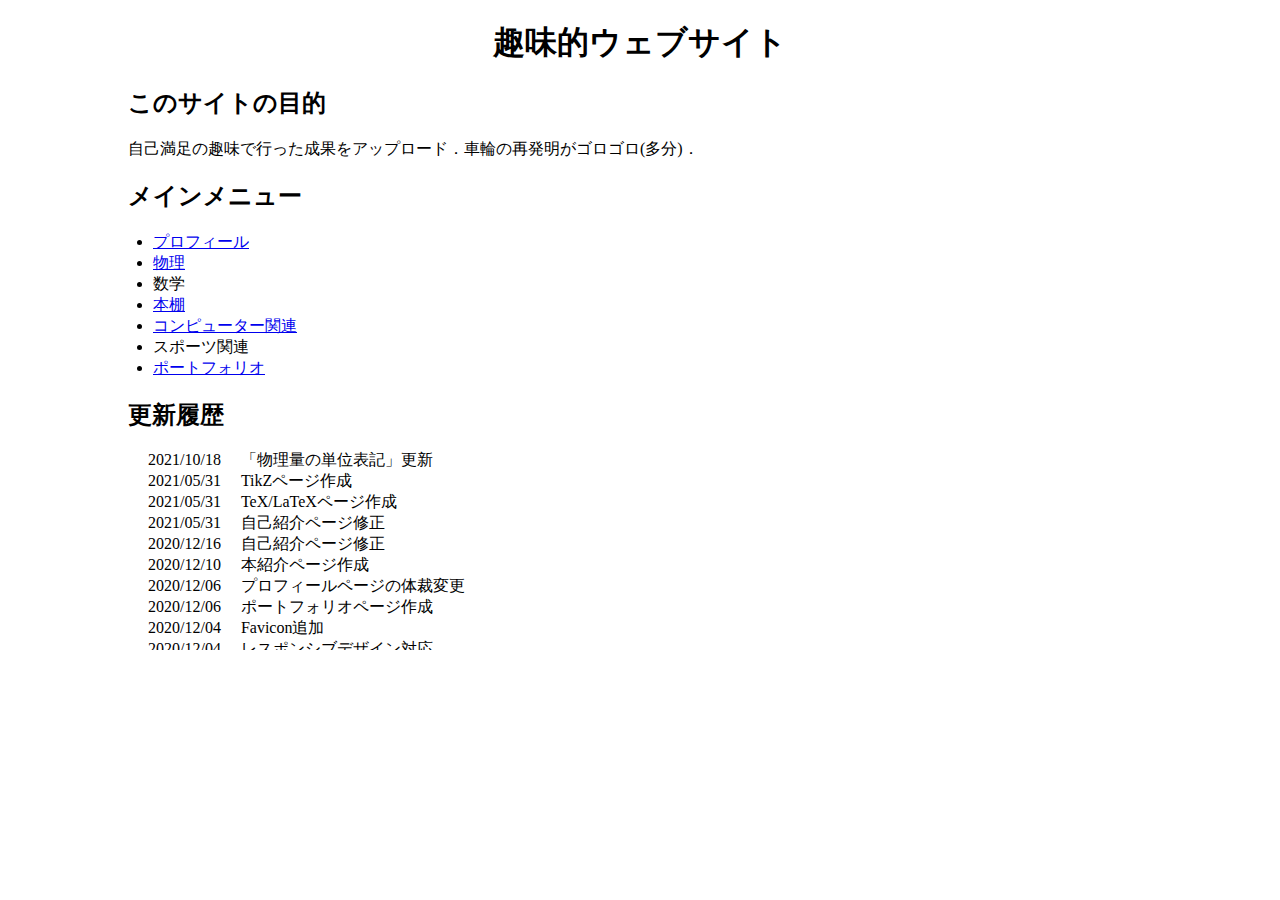
<file: index.html>
<!DOCTYPE html>
<html lang="ja" dir="ltr">
  <head>
    <meta charset="utf-8">
    <meta name="viewport" content="width=device-width,initial-scale=1.0">
    <link rel="shortcut icon" href="./fig/icon.png">
    <link rel="stylesheet" href="./css/style.css">
    <title>Main page</title>
  </head>
  <body>
    <h1>趣味的ウェブサイト</h1>
    <h2>このサイトの目的</h2>
    <p>自己満足の趣味で行った成果をアップロード．車輪の再発明がゴロゴロ(多分)．</p>
    <h2>メインメニュー</h2>
    <ul>
      <li><a href="./html/profile.html">プロフィール</a></li>
      <li><a href="./html/physics/index.html">物理</a></li>
      <li>数学</li>
      <li><a href="./html/books.html">本棚</a></li>
      <li><a href="./html/computer/index.html">コンピューター関連</a></li>
      <li>スポーツ関連</li>
      <li><a href="./html/portfolio.html">ポートフォリオ</a></li>
    </ul>
    <h2>更新履歴</h2>
    <ul class="update_list">
      <li><time datetime="2021-10-18">2021/10/18</time><span>「物理量の単位表記」更新</span></li>
      <li><time datetime="2021/05/31">2021/05/31</time><span>TikZページ作成</span></li>
      <li><time datetime="2021/05/31">2021/05/31</time><span>TeX/LaTeXページ作成</span></li>
      <li><time datetime="2021/05/31">2021/05/31</time><span>自己紹介ページ修正</span></li>
      <li><time datetime="2020/12/16">2020/12/16</time><span>自己紹介ページ修正</span></li>
      <li><time datetime="2020/12/10">2020/12/10</time><span>本紹介ページ作成</span> </li>
      <li><time datetime="2020/12/06">2020/12/06</time><span>プロフィールページの体裁変更</span></li>
      <li><time datetime="2020/12/06">2020/12/06</time><span>ポートフォリオページ作成</span></li>
      <li><time datetime="2020/12/04">2020/12/04</time><span>Favicon追加</span></li>
      <li><time datetime="2020/12/04">2020/12/04</time><span>レスポンシブデザイン対応</span></li>
      <li><time datetime="2020/12/04">2020/12/04</time><span>プロフィールページ作成</span></li>
      <li><time datetime="2020/12/04">2020/12/04</time><span>サイト発足(気まぐれ)by github.io</span></li>
    </ul>
  </body>
</html>
</file>
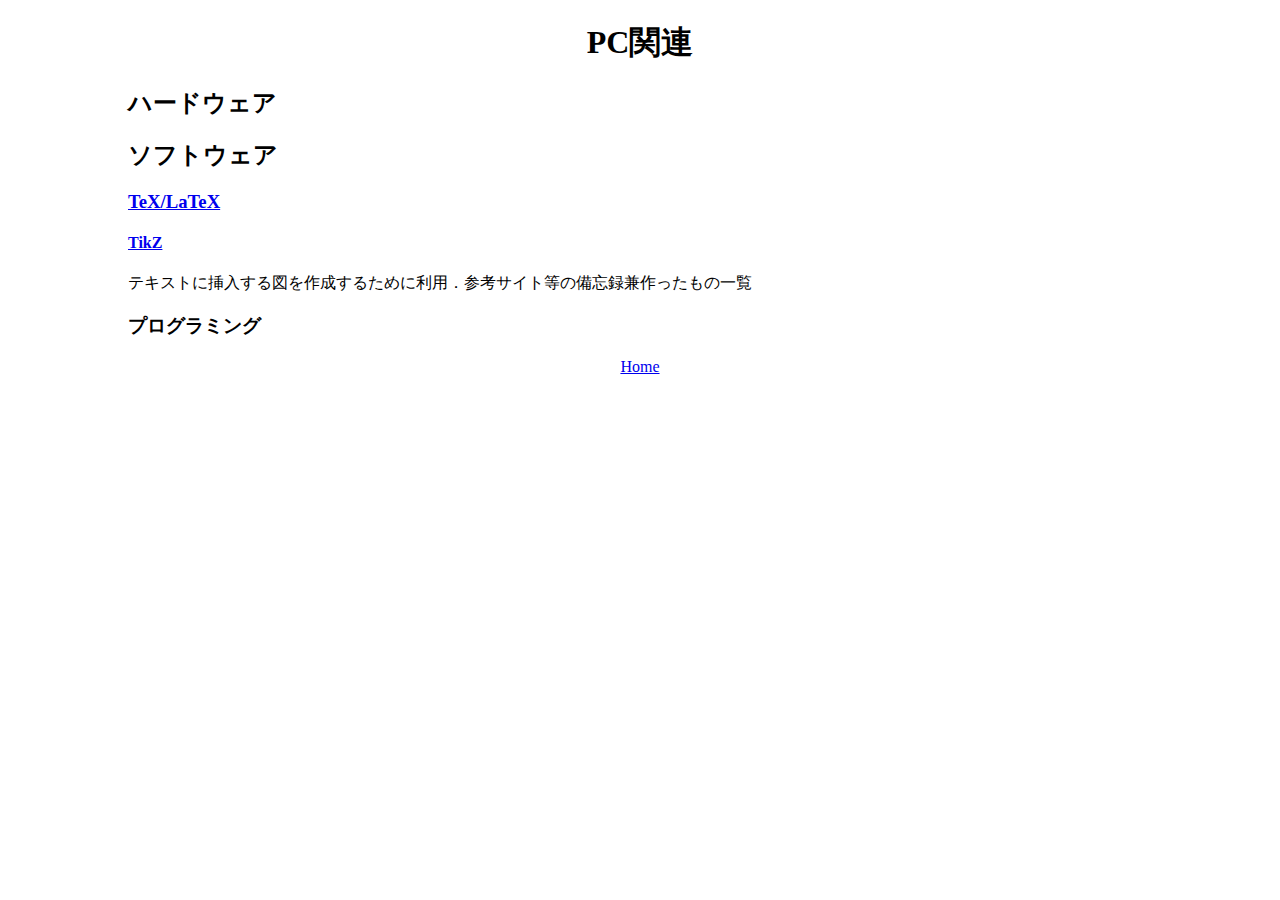
<file: html/computer/index.html>
<!DOCTYPE html>
<html lang="ja" dir="ltr">
  <head>
    <meta charset="utf-8">
    <meta name="viewport" content="width=device-width,initial-scale=1.0">
    <link rel="shortcut icon" href="../../fig/icon.png">
    <link rel="stylesheet" href="../../css/style.css">
    <title>コンピュータ・プログラミング</title>
  </head>
  <body>
    <h1>PC関連</h1>
    <h2>ハードウェア</h2>
    <h2>ソフトウェア</h2>
    <h3><a href="./LaTeX/index.html">TeX/LaTeX</a></h3>
    <h4><a href="./LaTeX/TikZ.html">TikZ</a></h4>
    <p>テキストに挿入する図を作成するために利用．参考サイト等の備忘録兼作ったもの一覧</p>
    <h3>プログラミング</h3>
    <div class="back">
      <a href="../../index.html">Home</a>
    </div>
  </body>
</html>
</file>
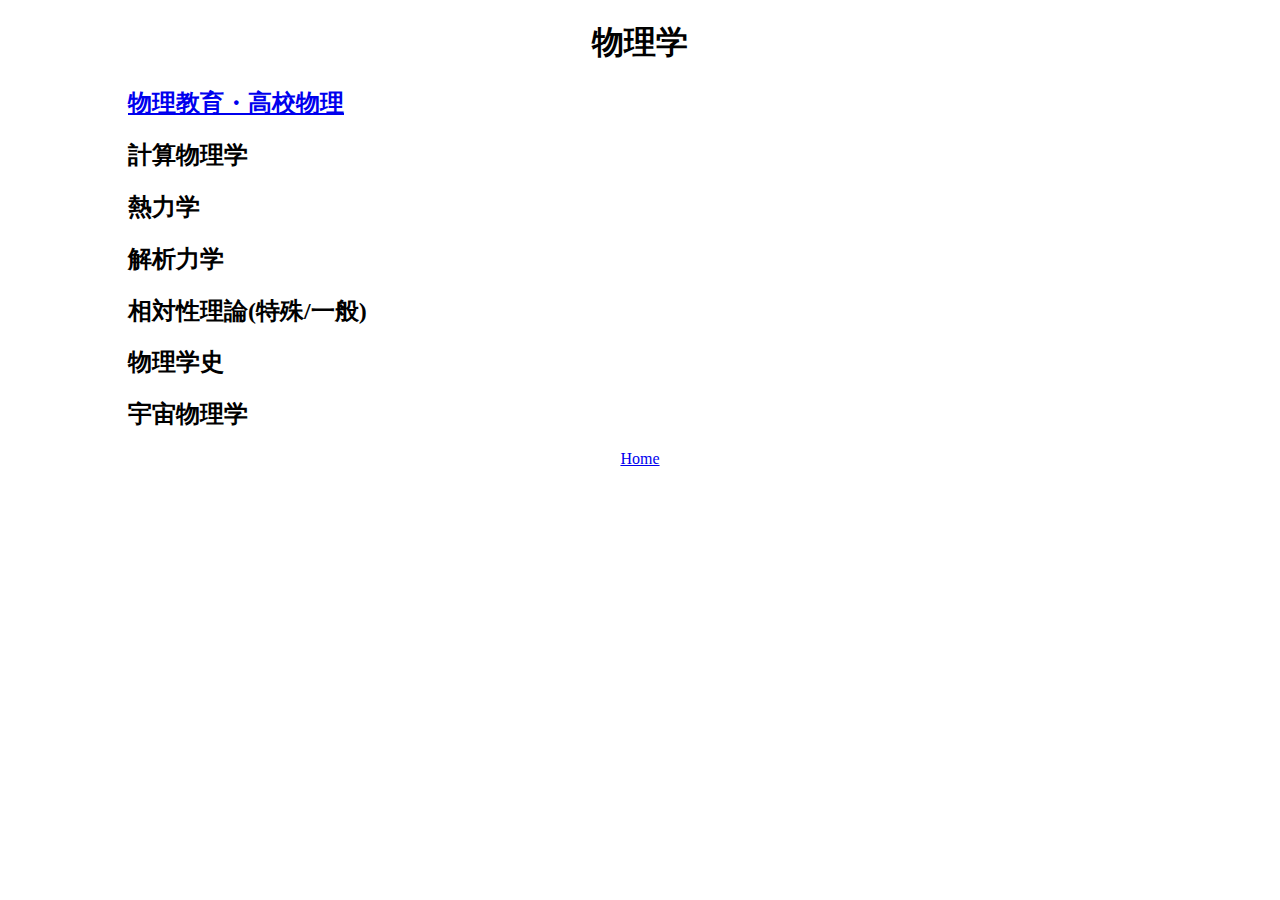
<file: html/physics/index.html>
<!DOCTYPE html>
<html lang="ja" dir="ltr">
  <head>
    <meta charset="utf-8">
    <meta name="viewport" content="width=device-width,initial-scale=1.0">
    <link rel="shortcut icon" href="../../fig/icon.png">
    <link rel="stylesheet" href="../../css/style.css">
    <title>物理学</title>
  </head>
  <body>
    <h1>物理学</h1>
    <h2><a href="./education/index.html">物理教育・高校物理</a></h2>
    <h2>計算物理学</h2>
    <h2>熱力学</h2>
    <h2>解析力学</h2>
    <h2>相対性理論(特殊/一般)</h2>
    <h2>物理学史</h2>
    <h2>宇宙物理学</h2>
    <div class="back">
      <a href="../../index.html">Home</a>
    </div>
  </body>
</html>
</file>
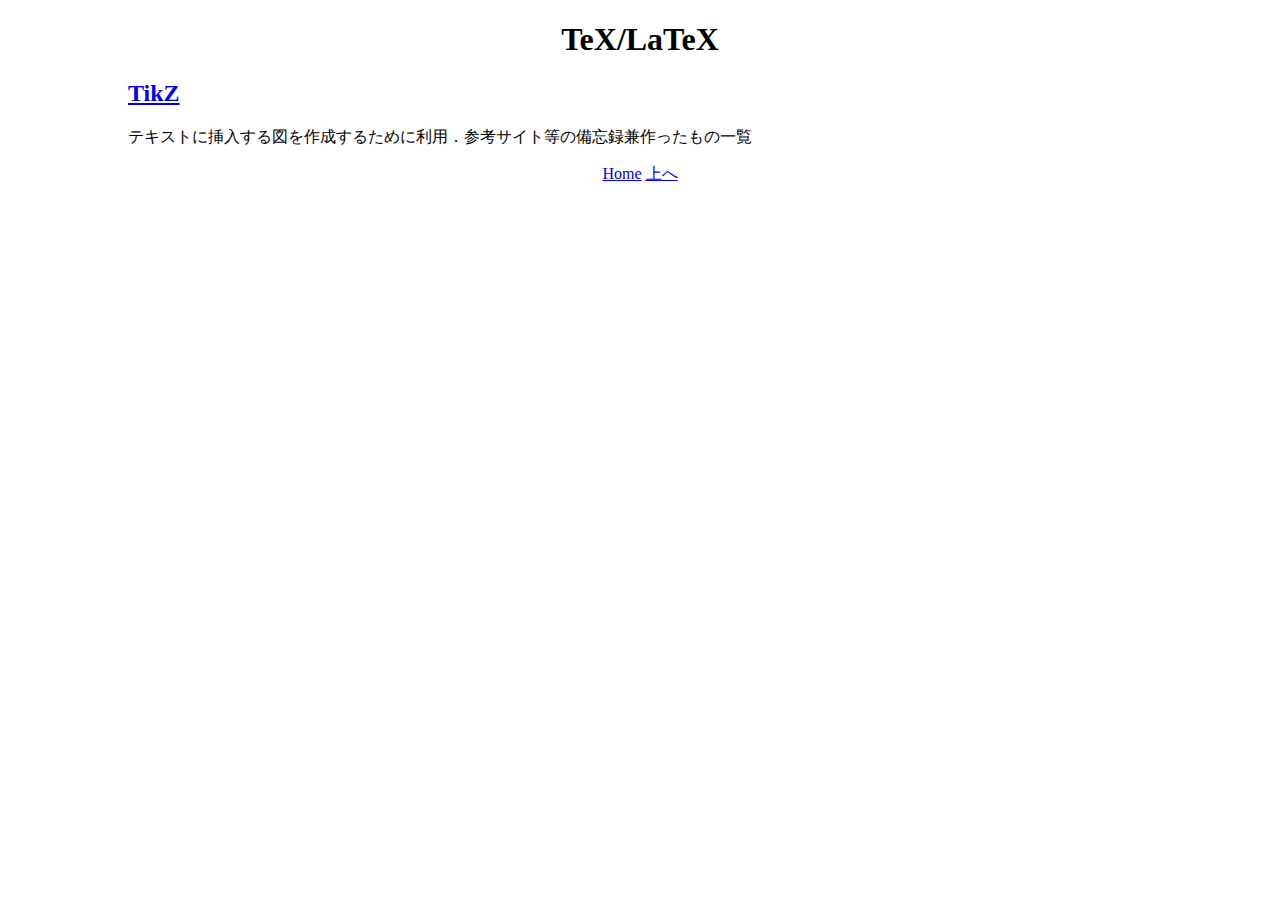
<file: html/computer/LaTeX/index.html>
<!DOCTYPE html>
<html lang="ja" dir="ltr">
  <head>
    <meta charset="utf-8">
    <meta name="viewport" content="width=device-width,initial-scale=1.0">
    <link rel="shortcut icon" href="../../../fig/icon.png">
    <link rel="stylesheet" href="../../../css/style.css">
    <title>TeX/LaTeX</title>
  </head>
  <body>
    <h1>TeX/LaTeX</h1>
    <h2><a href="./TikZ.html">TikZ</a></h2>
    <p>テキストに挿入する図を作成するために利用．参考サイト等の備忘録兼作ったもの一覧</p>
    <div class="back">
      <a href="../../../index.html">Home</a>
      <a href="../index.html">上へ</a>
    </div>
  </body>
</html>
</file>
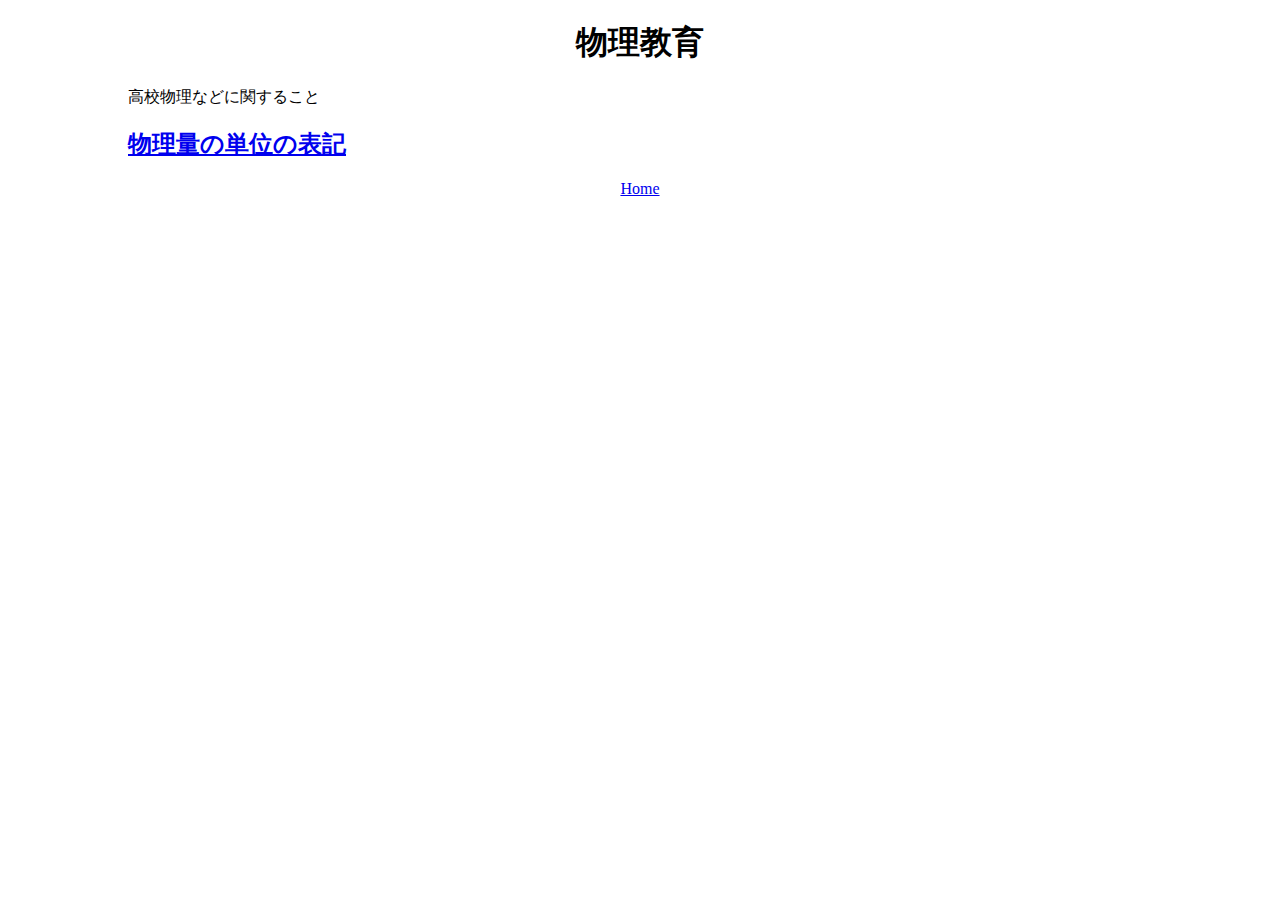
<file: html/physics/education/index.html>
<!DOCTYPE html>
<html lang="ja" dir="ltr">
  <head>
    <meta charset="utf-8">
    <meta name="viewport" content="width=device-width,initial-scale=1.0">
    <link rel="shortcut icon" href="../../../fig/icon.png">
    <link rel="stylesheet" href="../../../css/style.css">
    <title>物理教育</title>
  </head>
  <body>
    <h1>物理教育</h1>
    高校物理などに関すること
    <h2><a href="./unit_expression.html">物理量の単位の表記</a></h2>
    <div class="back">
      <a href="../../../index.html">Home</a>
    </div>
  </body>
</html>
</file>
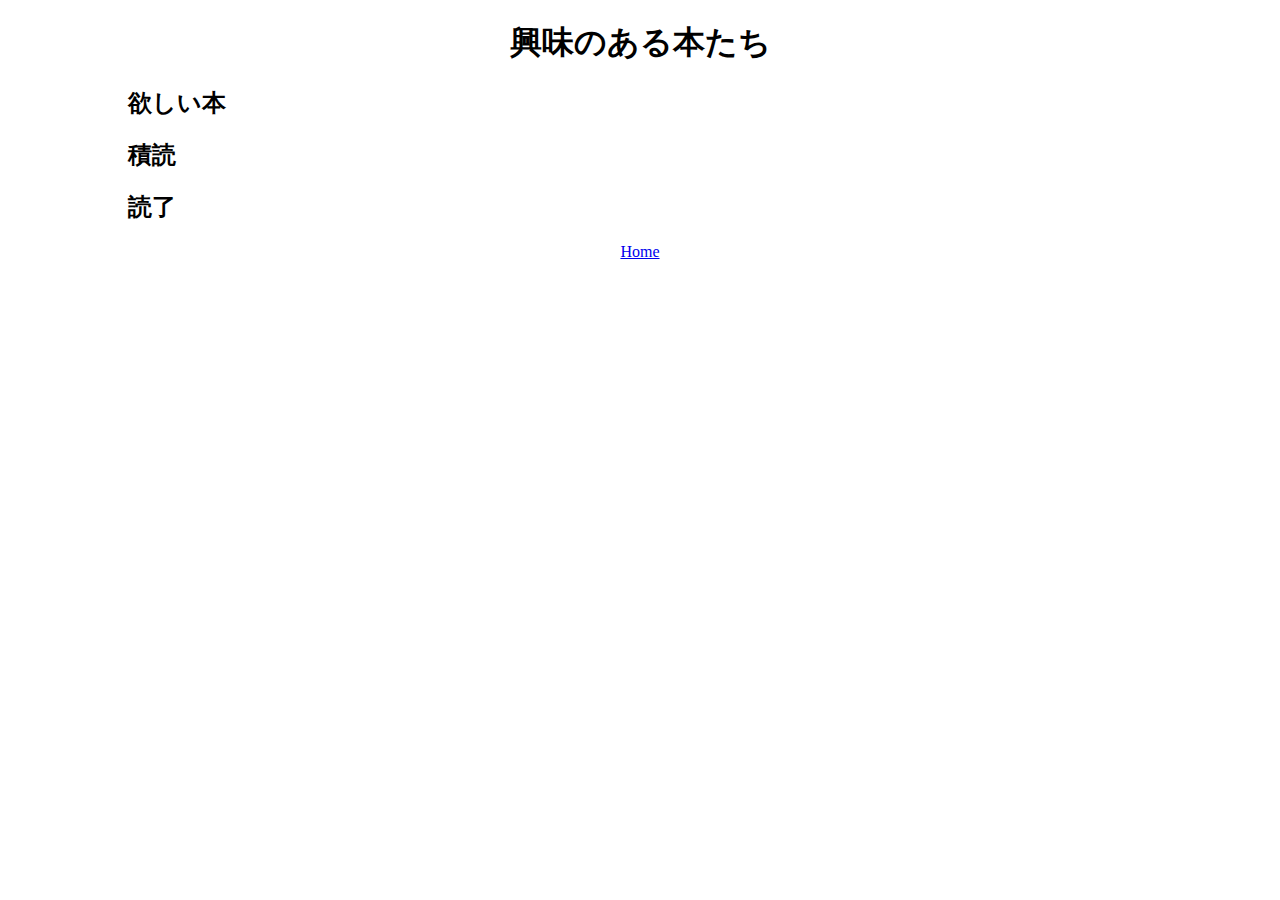
<file: html/books.html>
<!DOCTYPE html>
<html lang="ja" dir="ltr">
  <head>
    <meta charset="utf-8">
    <meta name="viewport" content="width=device-width,initial-scale=1.0">
    <link rel="shortcut icon" href="../fig/icon.png">
    <link rel="stylesheet" href="../css/style.css">
    <title>BookShelf</title>
  </head>
  <body>
    <h1>興味のある本たち</h1>
    <h2>欲しい本</h2>
    <h2>積読</h2>
    <h2>読了</h2>
    <div class="back">
      <a href="../index.html">Home</a>
    </div>
  </body>
</html>
</file>
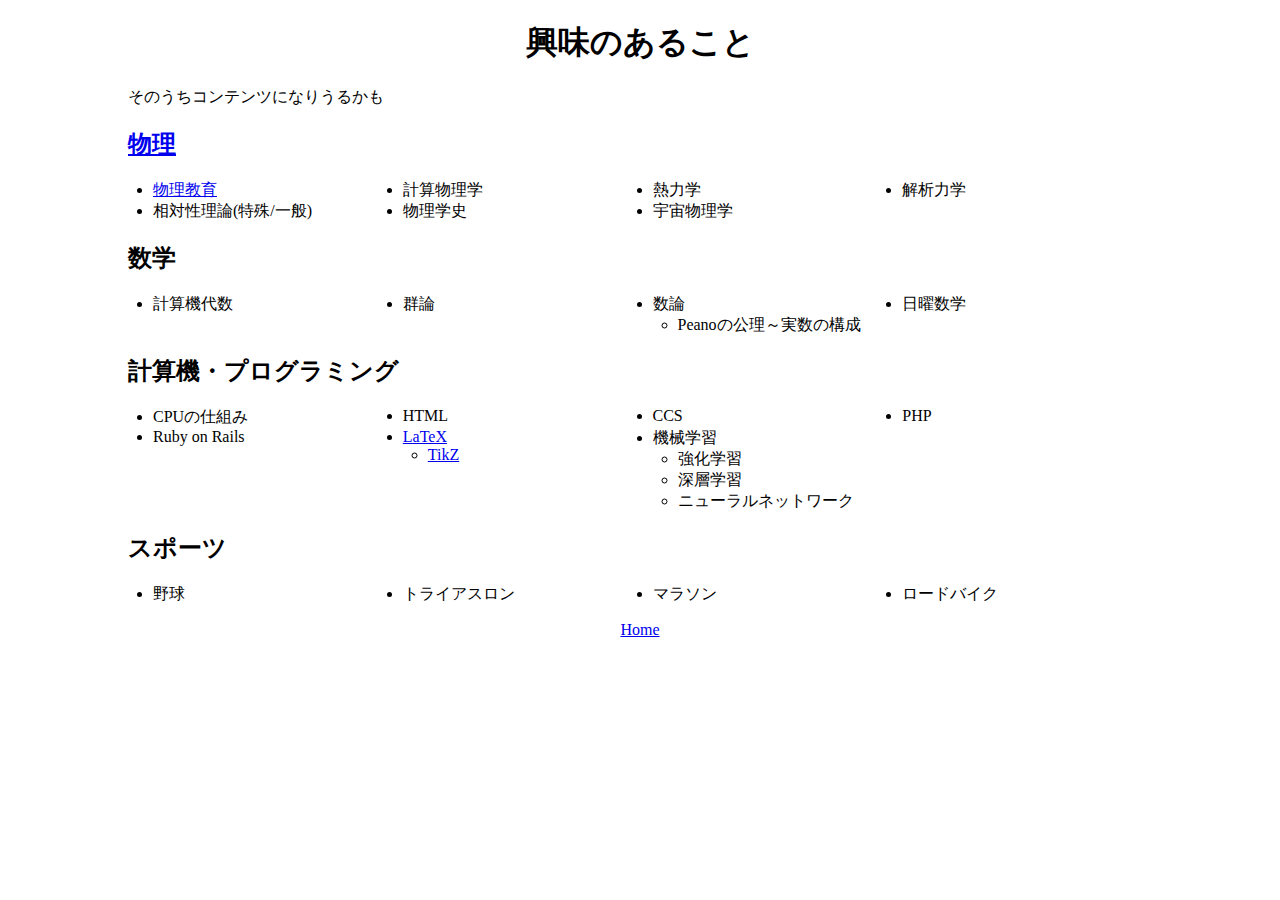
<file: html/interests.html>
<!DOCTYPE html>
<html lang="ja" dir="ltr">
  <head>
    <meta charset="utf-8">
    <meta name="viewport" content="width=device-width,initial-scale=1.0">
    <link rel="shortcut icon" href="../fig/icon.png">
    <link rel="stylesheet" href="../css/style.css">
    <title>Interests</title>
  </head>
  <body>
    <h1>興味のあること</h1>
    <span>そのうちコンテンツになりうるかも</span>
    <h2 id="physics"><a href="./physics/index.html">物理</a></h2>
        <ul class="flex-container">
          <li><a href="./physics/education/index.html">物理教育</a></li>
          <li>計算物理学</li>
          <li>熱力学</li>
          <li>解析力学</li>
          <li>相対性理論(特殊/一般)</li>
          <li>物理学史</li>
          <li>宇宙物理学</li>
        </ul>
      <h2 id="math">数学</h2>
        <ul class="flex-container">
          <li>計算機代数</li>
          <li>群論</li>
          <li>数論
            <ul>
              <li>Peanoの公理～実数の構成</li>
            </ul>
          </li>
          <li>日曜数学</li>
        </ul>
      <h2>計算機・プログラミング</h2>
        <ul class="flex-container">
          <li>CPUの仕組み</li>
          <li>HTML</li>
          <li>CCS</li>
          <li>PHP</li>
          <li>Ruby on Rails</li>
          <li><a href="./computer/LaTeX/index.html">LaTeX</a>
          <ul>
            <li>
              <a href="./computer/LaTeX/TikZ.html">TikZ</a></li>
          </ul></li>
          <li>機械学習
            <ul>
              <li>強化学習</li>
              <li>深層学習</li>
              <li>ニューラルネットワーク</li>
            </ul>
          </li>
        </ul>
      <h2 id="sports">スポーツ</h2>
        <ul class="flex-container">
          <li>野球</li>
          <li>トライアスロン</li>
          <li>マラソン</li>
          <li>ロードバイク</li>
        </ul>

    <div class="back">
      <a href="../index.html">Home</a>
    </div>
  </body>
</html>
</file>
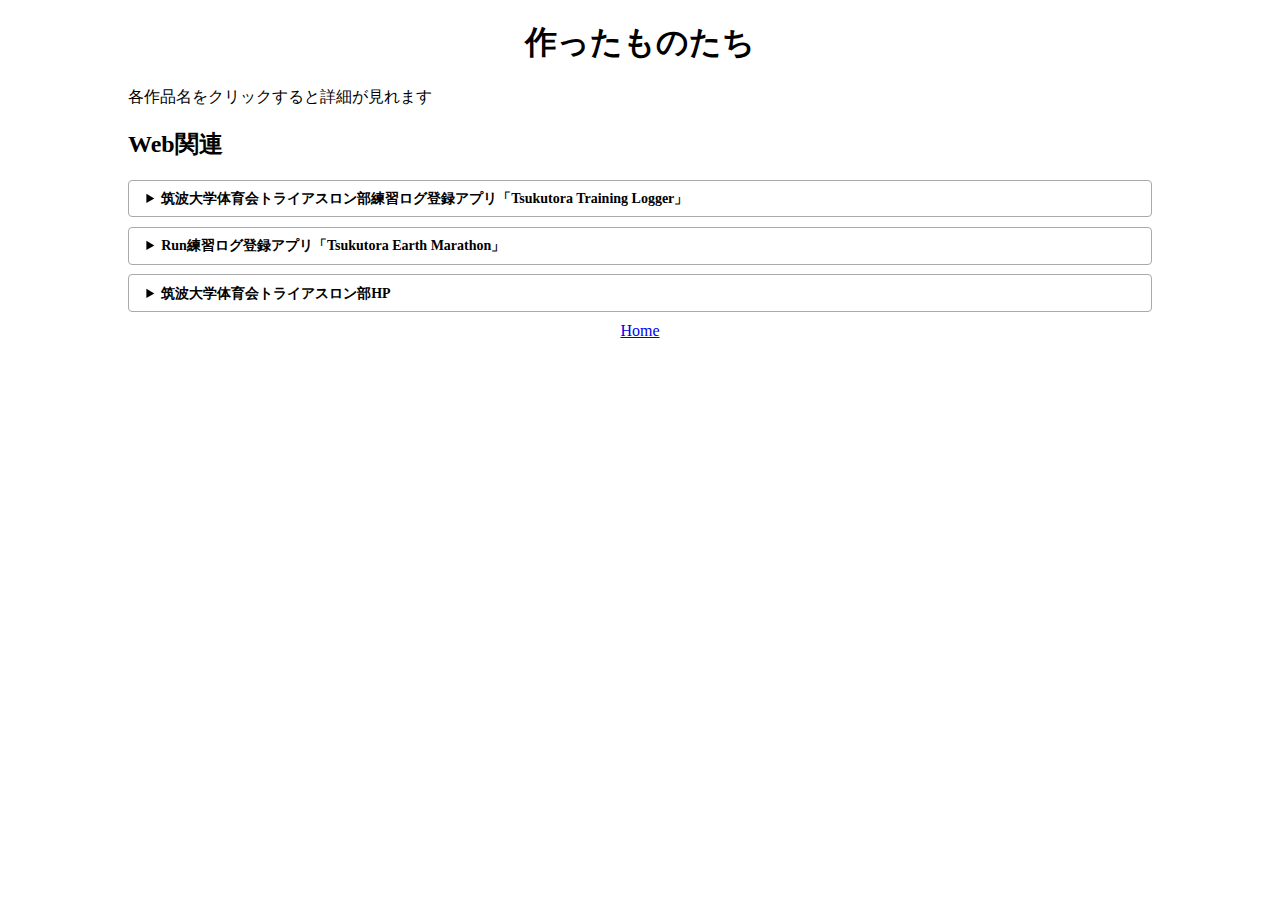
<file: html/portfolio.html>
<!DOCTYPE html>
<html lang="ja" dir="ltr">
  <head>
    <meta charset="utf-8">
    <meta name="viewport" content="width=device-width,initial-scale=1.0">
    <link rel="shortcut icon" href="../fig/icon.png">
    <link rel="stylesheet" href="../css/style.css">
    <title>Profile</title>
  </head>
  <body>
    <h1>作ったものたち</h1>
    <span>各作品名をクリックすると詳細が見れます</span>
    <h2>Web関連</h2>
    <details>
      <summary>筑波大学体育会トライアスロン部練習ログ登録アプリ「Tsukutora Training Logger」</summary>
      <div class="detail">
        <ul>
          <li><span class="desc">URL</span>：内部用のため非公開</li>
          <li><span class="desc">制作</span>：<time>2018年</time>～<time>2019年</time></li>
          <li><span class="desc">コメント</span>：前作「Tsukutora Earth Marathon」のアップデート版．</li>
          <li><span class="desc">ポイント</span>
          <ul>
            <li>RunだけでなくSwim・Bikeの登録も可能に</li>
            <li>体育科学の知見を取り込み，RPE(主観的運動強度)による運動負荷の(簡易的な)解析も実装</li>
          </ul></li>
          <li><span class="desc">参考にしたもの</span>：基本的に前作のアプリと同じ．</li>
        </ul>
      </div>
    </details>
    <details>
      <summary>Run練習ログ登録アプリ「Tsukutora Earth Marathon」</summary>
      <div class="detail">
        <ul>
          <li><span class="desc">URL</span>：公開終了</li>
          <li><span class="desc">制作</span>：<time>2017年末</time></li>
          <li><span class="desc">コメント</span>：上述のHPをRuby on Railsでウェブアプリ化しようと思ったところ諸事情(デプロイにてこずってあきらめた)によりできなかった鬱憤を晴らした結果．
            アプリの名前は同期のN君の「みんなの距離累計でアースマラソンやろうぜ」から．なお，巻き込みが足らず，計画は頓挫した()</li>
          <li><span class="desc">ポイント</span>：</li>
          <li><span class="desc">参考にしたもの</span>
            <ul>
              <li><a href="https://gihyo.jp/book/2014/978-4-7741-6410-6">Ruby on Rails 4アプリケーションプログラミング</a>(たしかこれ)：とりあえずRailsを学ぶために一通り読んだ．</li>
              <li><a href="http://nishio.hateblo.jp/entry/2013/08/24/180112">RailsでHighcharts(lazy_high_charts)を使って綺麗なグラフを描画する</a>：グラフを載せたくて，「Rails グラフ」とかでググったら出てきた(確か)</li>
              <li><a href="https://www.highcharts.com/demo">HighCharts Demos</a>：上のやつの具体例を調べた．</li>
            </ul>
          </li>
        </ul>
      </div>
    </details>
    <details>
      <summary>筑波大学体育会トライアスロン部HP</summary>
      <div class="detail">
        <ul>
          <li><span class="desc">URL</span>：<a href="https://www.stb.tsukuba.ac.jp/~triathlon/html/index.html">
            www.stb.tsukuba.ac.jp/~triathlon/html/index.html</a> (<time datetime="2020/12/06">2020/12/06</time>現在)</li>
          <li><span class="desc">制作</span>：<time>2016年</time>～<time>2017年</time></li>
          <li><span class="desc">コメント</span>：初めてデザイン等も(最低限)学んで作ったWebページ．HTML，CCS，PHPを最低限書けるようにはなったと思われる．</li>
          <li><span class="desc">ポイント</span>：レスポンシブデザイン，PHP活用による年次更新の簡略化，リザルト・自己紹介の簡易DB化，それらの登録のGUI</li>
          <li><span class="desc">参考にしたもの</span>
            <ul>
              <li><a href="http://www.htmq.com/">HTMLクイックリファレンス</a>：HTMLもCSSもちょいちょい忘れるので使い方を確認するのに．</li>
              <li><a href="http://paletton.com/">paletton</a>：サイトの配色を決めるときに．チームカラーの#1097FFと相性の良い色を知るのによかった．</li>
              <li>ウェブデザインの本：具体的に何だったか忘れた．学園祭実行委員会のときにWeb担当の部局のデスクにあったやつをつまみ読みしていた．レスポンシブデザインという概念を知ったのがこれ(とその部局の人々との会話)．</li>
            </ul>
          </li>
        </ul>
      </div>
    </details>
    <div class="back">
      <a href="../index.html">Home</a>
    </div>
  </body>
</html>
</file>
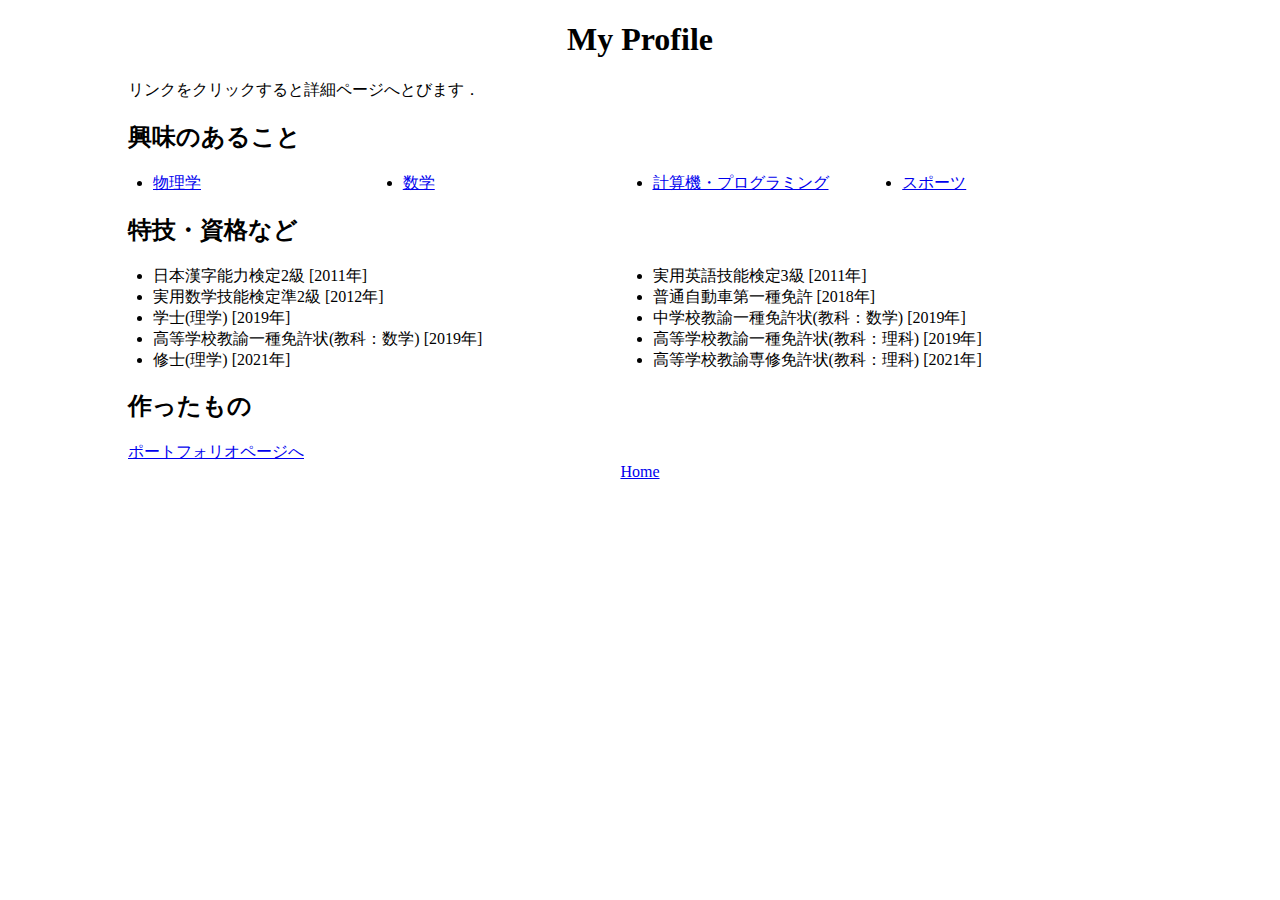
<file: html/profile.html>
<!DOCTYPE html>
<html lang="ja" dir="ltr">
  <head>
    <meta charset="utf-8">
    <meta name="viewport" content="width=device-width,initial-scale=1.0">
    <link rel="shortcut icon" href="../fig/icon.png">
    <link rel="stylesheet" href="../css/style.css">
    <title>Profile</title>
  </head>
  <body>
    <h1>My Profile</h1>
    <span>リンクをクリックすると詳細ページへとびます．</span>
    <h2>興味のあること</h2>
    <ul class="flex-container">
      <li><a href="./interests.html#physics">物理学</a></li>
      <li><a href="./interests.html#math">数学</a></li>
      <li><a href="./interests.html#computer">計算機・プログラミング</a></li>
      <li><a href="./interests.html#sports">スポーツ</a></li>
    </ul>
    <h2>特技・資格など</h2>
    <ul class="flex-container-2">
      <li>日本漢字能力検定2級 [2011年]</li>
      <li>実用英語技能検定3級 [2011年]</li>
      <li>実用数学技能検定準2級 [2012年]</li>
      <li>普通自動車第一種免許 [2018年]</li>
      <li>学士(理学) [2019年]</li>
      <li>中学校教諭一種免許状(教科：数学) [2019年]</li>
      <li>高等学校教諭一種免許状(教科：数学) [2019年]</li>
      <li>高等学校教諭一種免許状(教科：理科) [2019年]</li>
      <li>修士(理学) [2021年]</li>
      <li>高等学校教諭専修免許状(教科：理科) [2021年]</li>
    </ul>
    <h2>作ったもの</h2>
    <a href="./portfolio.html">ポートフォリオページへ</a>
    <div class="back">
      <a href="../index.html">Home</a>
    </div>
  </body>
</html>
</file>
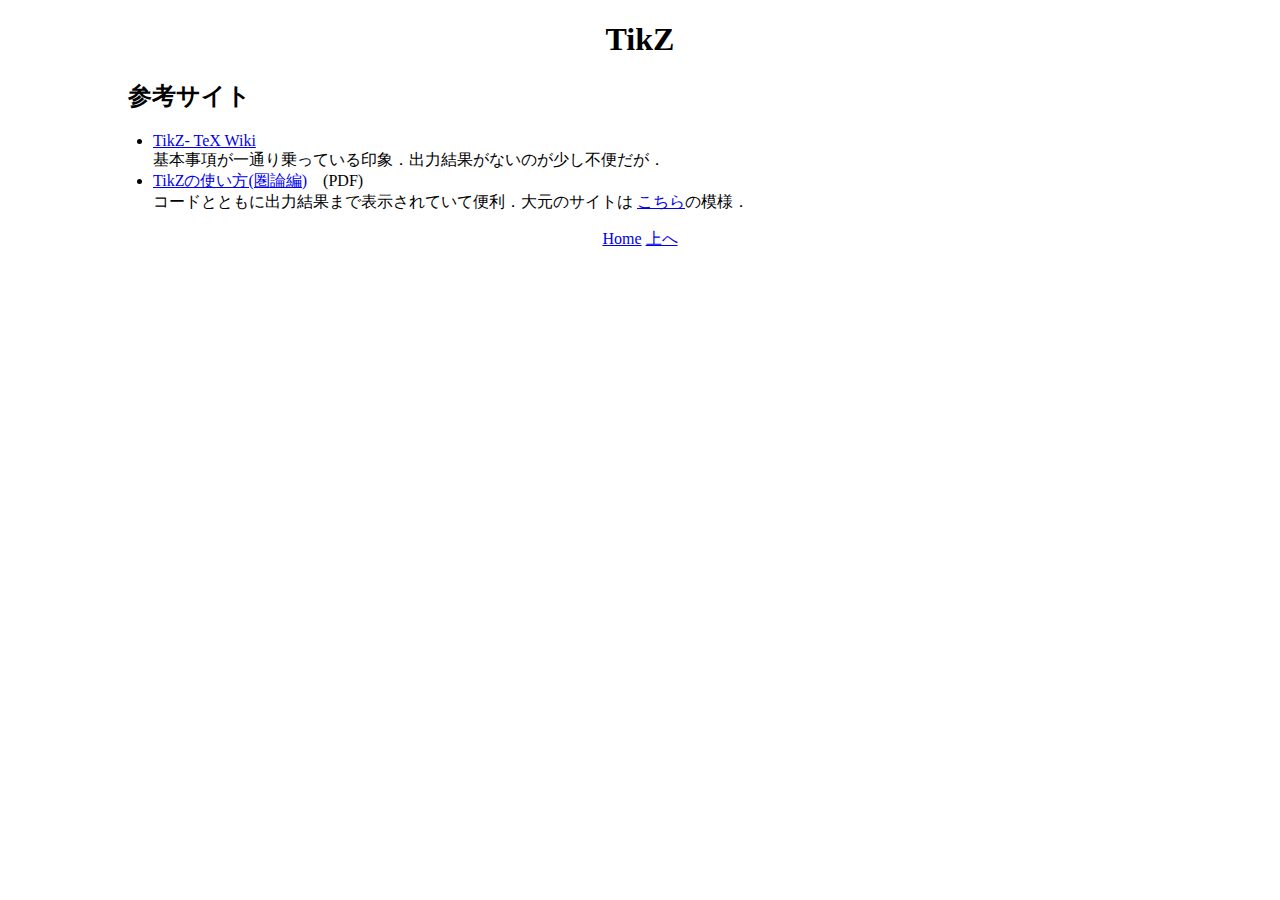
<file: html/computer/LaTeX/TikZ.html>
<!DOCTYPE html>
<html lang="ja" dir="ltr">
  <head>
    <meta charset="utf-8">
    <meta name="viewport" content="width=device-width,initial-scale=1.0">
    <link rel="shortcut icon" href="../../../fig/icon.png">
    <link rel="stylesheet" href="../../../css/style.css">
    <title>TikZ</title>
  </head>
  <body>
    <h1>TikZ</h1>
    <h2>参考サイト</h2>
    <ul>
      <li>
        <a href="https://texwiki.texjp.org/?TikZ">TikZ- TeX Wiki</a><br>
        基本事項が一通り乗っている印象．出力結果がないのが少し不便だが．
      </li>
      <li>
        <a href="http://alg-d.com/math/kan_extension/TikZ_for_cat.pdf">TikZの使い方(圏論編)</a>　(PDF)<br>
        コードとともに出力結果まで表示されていて便利．大元のサイトは
        <a href="http://alg-d.com/math/kan_extension/">こちら</a>の模様．
      </li>
    </ul>
    <div class="back">
      <a href="../../../index.html">Home</a>
      <a href="../index.html">上へ</a>
    </div>
  </body>
</html>
</file>
<file: css/style.css>
/*------------------------------
　共通・スマホ向け
 -------------------------------*/
h1{
  text-align: center;
}
ul{
  padding-left: 25px;
}
.update_list li time{
  padding-right: 20px;
}
a{
  word-wrap: break-word;
}
li .desc{
  font-weight: bold;
}
details{
  border: 1px solid #aaa;
  border-radius: 4px;
  padding: .5em 1em 0;
  margin-bottom: .6em;
}
details summary{
  font-size: 14px;
  text-align: left;
  font-weight: bold;
  margin: -.5em -.5em 0;
  padding: .6em;
  overflow: hidden;
  white-space: nowrap;
  text-overflow: ellipsis;
}
.flex-container{
  display: flex;
  flex-direction: row;
  flex-wrap: wrap;
}
.flex-container-2{
  display: flex;
  flex-direction: row;
  flex-wrap: wrap;
}
.flex-container > li{
  width: 100%;
}
.flex-container-2 > li{
  width: 100%;
}
.back{
  text-align: center;
}
.update_list{
    max-height: 200px;
    overflow-y: auto;
    margin-bottom: 30px;
    list-style-type: none;
    padding-left: 20px;
}
.alert{
  padding: 5px;
  background-color: #FF5959;
  border-radius: 5px;
  border-color: red;
  border-width: 5px;
  text-align: center;
}
/*-------------------------------------
　タブレット向け
 --------------------------------------*/
@media screen and (min-width: 768px) {
}
/*-------------------------------
　PC向け
 --------------------------------*/
@media screen and (min-width: 1024px) {
  body{
    width: 1024px;
    margin: auto;
  }
  .flex-container > li{
    width: 25%;
  }
  .flex-container-2 > li{
    width: 50%;
  }
}
</file>
